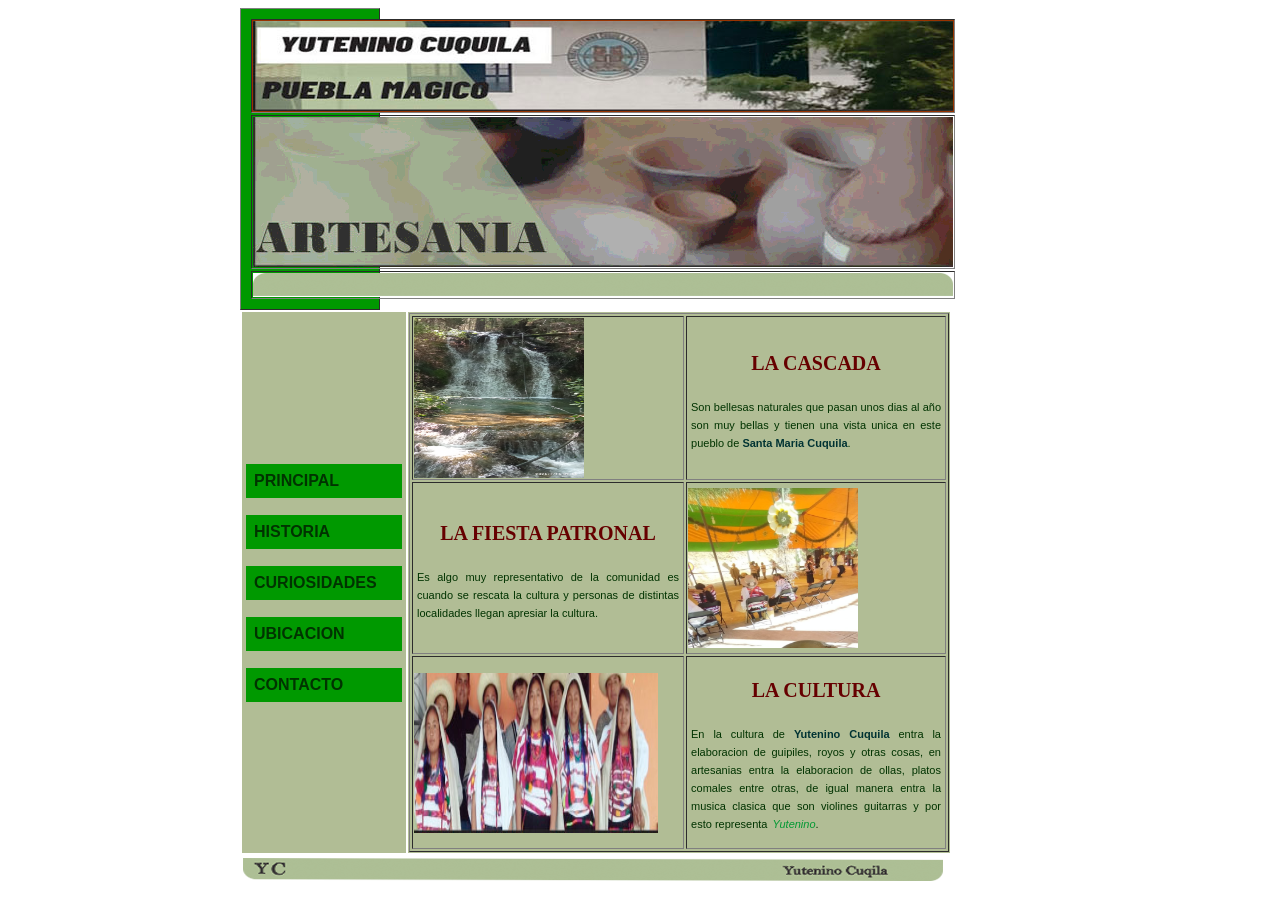
<file: MELCHORVE_EVELY N_601_CURIOSIDADES.html>
<!DOCTYPE html PUBLIC "-//W3C//DTD XHTML 1.0 Transitional//EN" "http://www.w3.org/TR/xhtml1/DTD/xhtml1-transitional.dtd">
<html xmlns="http://www.w3.org/1999/xhtml">
<head>
<meta http-equiv="Content-Type" content="text/html; charset=utf-8" />
<title>Paginas de COMUNIDAD</title>
<link href="MELCHORVE_EVELYN_ESTILOS.css" rel="stylesheet" type="text/css" />
</head>

<body>
<div class="centrar">
<table width="700" border="1" class="navegacion">
  <tr>
    <td height="90" bgcolor="#993300"><a href="index.html"><img src="IMAGEN 4.1.jpg" width="700" height="90" /></a></td>
  </tr>
  <tr>
    <td height="150"><a href="index.html"><img src="MELCHORVE_EVELYN_601_BANNER (1).gif" width="700" height="150" /></a></td>
  </tr>
  <tr>
    <td width="230" height="24"><img src="cuerpo_superior1.png" width="700" height="24" /></td>
  </tr>
</table>
<table width="700">
  <tr>
    <td width="162" height="523" bgcolor="#B1BD95"><p><a href="index.html" class="navegacion">PRINCIPAL</a></p>
      <p><a href="MELCHORVE_EVELYN_HISTORIA.html" class="navegacion">HISTORIA</a></p>
      <p><a href="MELCHORVE_EVELY N_601_CURIOSIDADES.html" class="navegacion">CURIOSIDADES</a></p>
      <p><a href="MELCHORVE_EVELYN_UBICACION.html" class="navegacion">UBICACION</a></p>
      <p><a href="MELCHORVE_EVELYN_CONTACTO.html" class="navegacion">CONTACTO</a>        </p>
    <td width="545" bgcolor="#B1BD95"><table width="540" border="1">
          <tr>
            <td width="270" height="118"><img src="cascada.jpg" width="170" height="160" /></td>
            <td width="263"><p class="TITULO">LA CASCADA</p>
            <p>Son bellesas naturales que pasan unos dias al año son muy bellas y tienen una vista unica en este pueblo de<span class="negrita"> Santa Maria Cuquila</span>.</p></td>
          </tr>
          <tr>
            <td height="168"><p class="TITULO">LA FIESTA PATRONAL</p>
            <p>Es algo muy representativo de la comunidad es cuando se rescata la cultura y personas de distintas localidades llegan apresiar la cultura.</p></td>
            <td><img src="fiesta.jpg" width="170" height="160" /></td>
          </tr>
          <tr>
            <td height="179"><img src="cultura.png" width="244" height="160" /></td>
            <td><p class="TITULO">LA CULTURA</p>
            <p>En la cultura de <span class="negrita">Yutenino Cuquila</span> entra la elaboracion de guipiles, royos y otras cosas, en artesanias entra la elaboracion de ollas, platos comales entre otras, de igual manera entra la musica clasica que son violines guitarras y por esto representa <span class="cursiva">Yutenino</span>.</p></td>
          </tr>
        </table>                
  </table>
<table width="700" >
  <tr>
    <td height="24"><img src="cuerpo_inferior1.png" width="700" height="24" /></td>
  </tr>
</table>
</div>
</body>
</html>
</file>
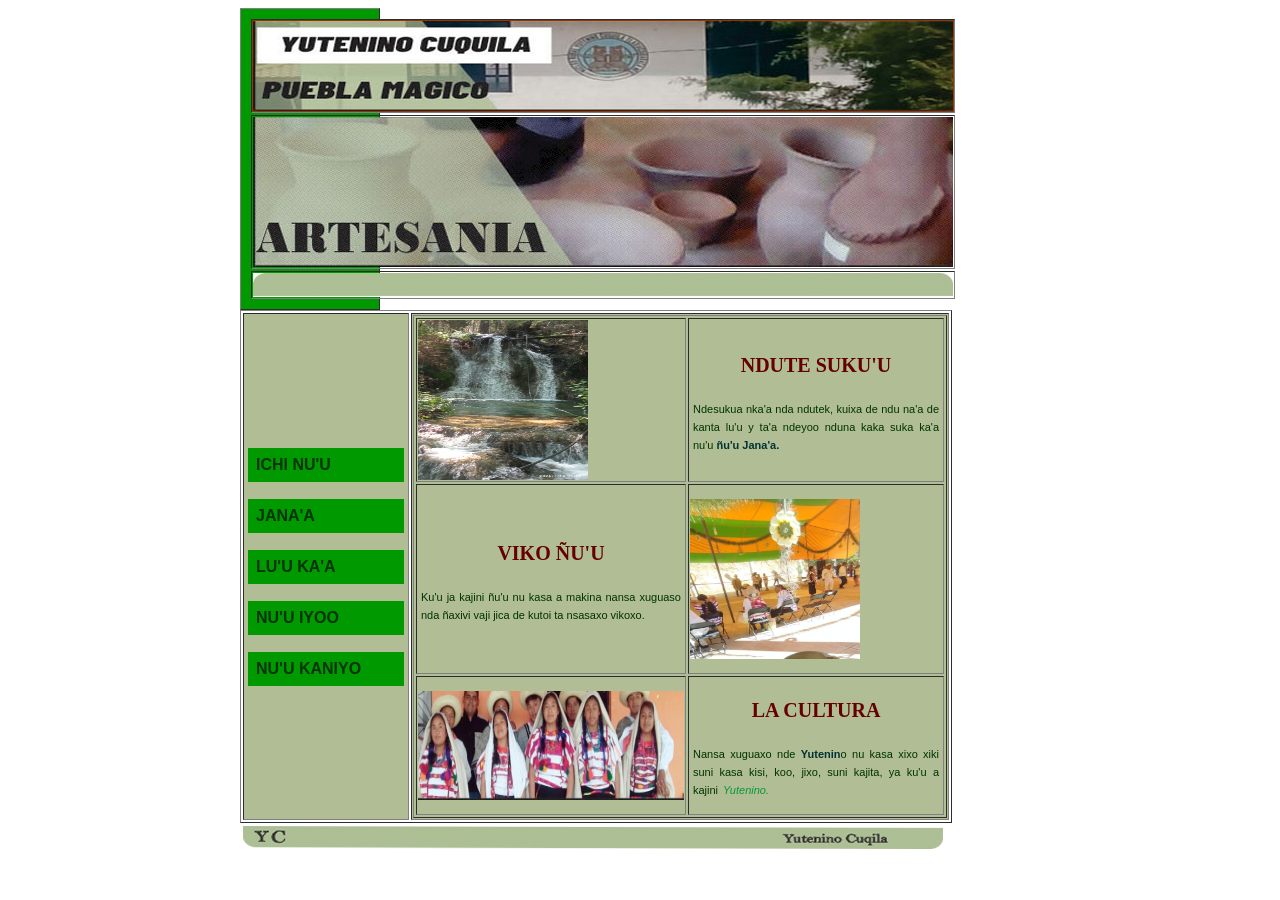
<file: MELCHORVE_EVELY N_601_CURIOSIDADESMIXTECO.html>
<!DOCTYPE html PUBLIC "-//W3C//DTD XHTML 1.0 Transitional//EN" "http://www.w3.org/TR/xhtml1/DTD/xhtml1-transitional.dtd">
<html xmlns="http://www.w3.org/1999/xhtml">
<head>
<meta http-equiv="Content-Type" content="text/html; charset=utf-8" />
<title>Paginas de COMUNIDAD</title>
<link href="MELCHORVE_EVELYN_ESTILOS.css" rel="stylesheet" type="text/css" />
</head>

<body>
<div class="centrar">
<table width="700" border="1" class="navegacion">
  <tr>
    <td height="90" bgcolor="#993300"><a href="INDEX.html"><img src="IMAGEN 4.1.jpg" width="700" height="90" /></a></td>
  </tr>
  <tr>
    <td height="150"><a href="INDEX.html"><img src="MELCHORVE_EVELYN_601_BANNER (1).gif" width="700" height="150" /></a></td>
  </tr>
  <tr>
    <td width="230" height="24"><img src="cuerpo_superior1.png" width="700" height="24" /></td>
  </tr>
</table>
<table width="700" border="1">
  <tr>
    <td width="140" bgcolor="#B1BD95"><p><a href="MELCHORVE_EVELYN_MIXTECO.html" class="navegacion">ICHI NU'U</a></p>
      <p><a href="MELCHORVE_EVELYN_HISTORIAMIX.html" class="navegacion">JANA'A</a></p>
      <p><a href="MELCHORVE_EVELY N_601_CURIOSIDADESMIXTECO.html" class="navegacion">LU'U KA'A</a></p>
      <p><a href="MELCHORVE_EVELYN_UBICACIONMIX.html" class="navegacion">NU'U IYOO</a></p>
      <p><a href="MELCHORVE_EVELYN_CONTACTOMIX.html" class="navegacion">NU'U KANIYO</a></p>
    <td width="438" bgcolor="#B1BD95"><table width="534" height="490" border="1">
          <tr>
            <td width="235" height="142"><img src="cascada.jpg" width="170" height="160" /></td>
            <td width="283"><p class="TITULO"> NDUTE SUKU'U</p>
            <p>Ndesukua nka'a nda ndutek, kuixa de ndu na'a de kanta lu'u y ta'a ndeyoo nduna kaka suka ka'a nu'u <span class="negrita">ñu'u Jana'a.</span></p></td>
          </tr>
          <tr>
            <td height="186"><p class="TITULO">VIKO ÑU'U</p>
            <p>Ku'u ja kajini ñu'u nu kasa a makina nansa xuguaso nda ñaxivi vaji jica de kutoi ta nsasaxo vikoxo.</p></td>
            <td><img src="fiesta.jpg" width="170" height="160" /></td>
          </tr>
          <tr>
            <td><img src="cultura.png" width="266" height="109" /></td>
            <td><p class="TITULO">LA CULTURA</p>
            <p>Nansa xuguaxo nde <span class="negrita">Yutenin</span>o nu kasa xixo xiki suni kasa kisi, koo, jixo, suni kajita, ya ku'u a kajini<span class="cursiva"> Yutenino.</span></p></td>
          </tr>
        </table>                
  </table>
<table width="700">
  <tr>
    <td height="24"><img src="cuerpo_inferior1.png" width="700" height="24" /></td>
  </tr>
</table>
</div>
</body>
</html>
</file>
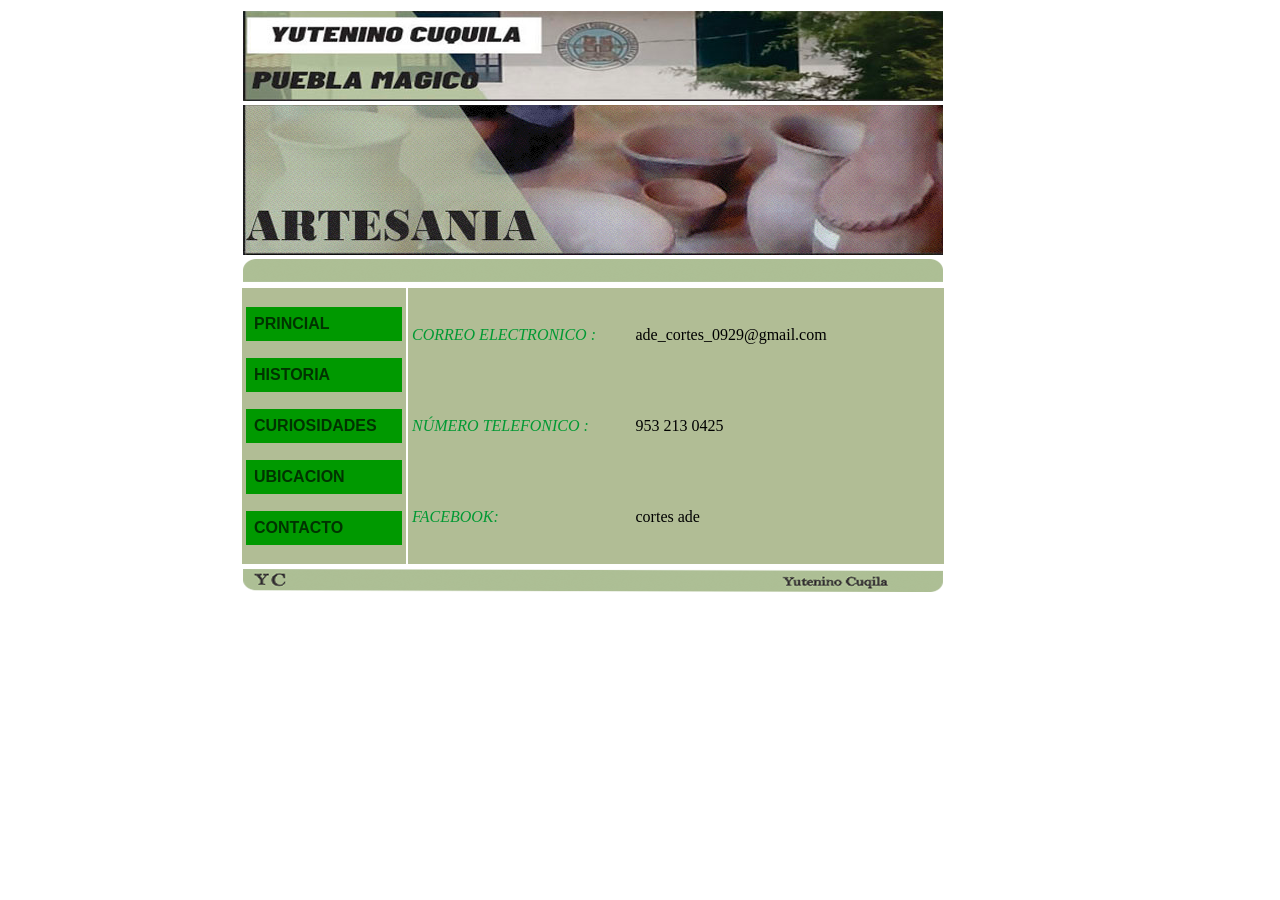
<file: MELCHORVE_EVELYN_CONTACTO.html>
<!DOCTYPE html PUBLIC "-//W3C//DTD XHTML 1.0 Transitional//EN" "http://www.w3.org/TR/xhtml1/DTD/xhtml1-transitional.dtd">
<html xmlns="http://www.w3.org/1999/xhtml">
<head>
<meta http-equiv="Content-Type" content="text/html; charset=utf-8" />
<title>Paginas de COMUNIDAD</title>
<link href="MELCHORVE_EVELYN_ESTILOS.css" rel="stylesheet" type="text/css" />
</head>

<body>
<div class="centrar">
<table width="700" class="centrar">
  <tr>
    <td><a href="index.html"><img src="IMAGEN 4.1.jpg" width="700" height="90" /></a></td>
  </tr>
  <tr>
    <td height="150"><a href="index.html"><img src="MELCHORVE_EVELYN_601_BANNER (1).gif" width="700" height="150" /></a></td>
  </tr>
  <tr>
    <td width="230" height="24"><img src="cuerpo_superior1.png" width="700" height="24" /></td>
  </tr>
</table>
<table width="700">
  <tr>
    <td width="204" bgcolor="#B1BD95"><p><a href="index.html" class="navegacion">PRINCIAL </a></p>
      <p><a href="MELCHORVE_EVELYN_HISTORIA.html" class="navegacion">HISTORIA</a></p>
<p><a href="MELCHORVE_EVELY N_601_CURIOSIDADES.html" class="navegacion">CURIOSIDADES</a></p>
      <p><a href="MELCHORVE_EVELYN_UBICACION.html" class="navegacion">UBICACION</a></p>
      <p><a href="MELCHORVE_EVELYN_CONTACTO.html" class="navegacion">CONTACTO</a></p></td>
    <td width="584" bgcolor="#B1BD95"><table width="534" height="274">
      <tr>
        <td width="217" class="cursiva">CORREO ELECTRONICO :</td>
        <td width="301">ade_cortes_0929@gmail.com</td>
      </tr>
      <tr>
        <td class="cursiva">NÚMERO TELEFONICO :</td>
        <td>953 213 0425</td>
      </tr>
      <tr>
        <td class="cursiva">FACEBOOK:</td>
        <td>cortes ade</td>
      </tr>
    </table></td>
    </tr>
</table>
<table width="700">
  <tr>
    <td height="24"><img src="cuerpo_inferior1.png" width="700" height="24" /></td>
  </tr>
</table>
</div>
</body>
</html>
</file>
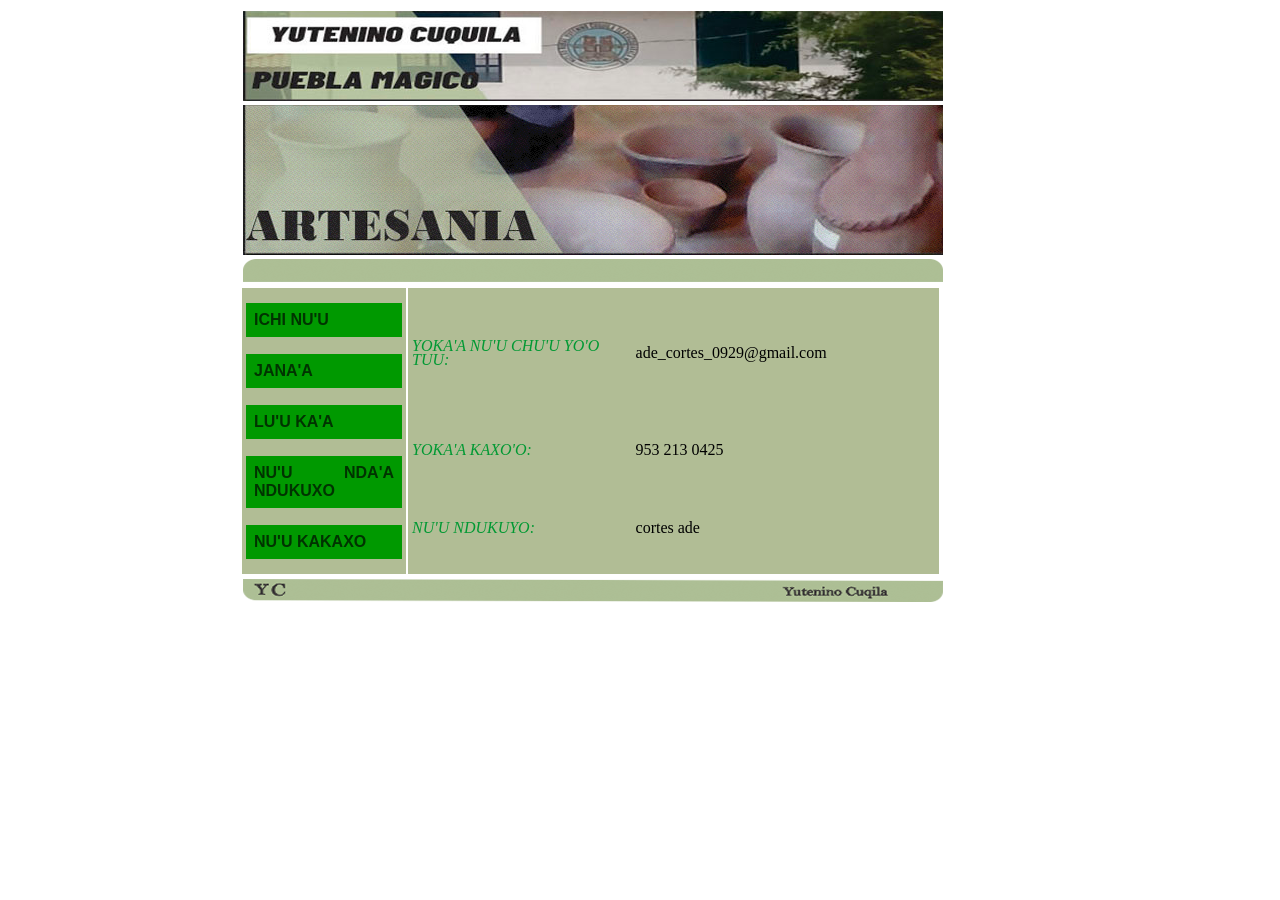
<file: MELCHORVE_EVELYN_CONTACTOMIX.html>
<!DOCTYPE html PUBLIC "-//W3C//DTD XHTML 1.0 Transitional//EN" "http://www.w3.org/TR/xhtml1/DTD/xhtml1-transitional.dtd">
<html xmlns="http://www.w3.org/1999/xhtml">
<head>
<meta http-equiv="Content-Type" content="text/html; charset=utf-8" />
<title>Paginas de COMUNIDAD</title>
<link href="MELCHORVE_EVELYN_ESTILOS.css" rel="stylesheet" type="text/css" />
</head>

<body>
<div class="centrar">
<table width="700" class="centrar">
  <tr>
    <td><img src="IMAGEN 4.1.jpg" width="700" height="90" /></td>
  </tr>
  <tr>
    <td height="150"><img src="MELCHORVE_EVELYN_601_BANNER (1).gif" width="700" height="150" /></td>
  </tr>
  <tr>
    <td width="230" height="24"><img src="cuerpo_superior1.png" width="700" height="24" /></td>
  </tr>
</table>
<table width="700">
  <tr>
    <td width="204" bgcolor="#B1BD95"><p><a href="MELCHORVE_EVELYN_MIXTECO.html" class="navegacion">ICHI NU'U</a></p>
      <p><a href="MELCHORVE_EVELYN_HISTORIAMIX.html" class="navegacion">JANA'A</a></p>
<p><a href="MELCHORVE_EVELY N_601_CURIOSIDADESMIXTECO.html" class="navegacion">LU'U KA'A</a></p>
      <p><a href="MELCHORVE_EVELYN_UBICACIONMIX.html" class="navegacion">NU'U NDA'A NDUKUXO</a></p>
      <p><a href="MELCHORVE_EVELYN_CONTACTOMIX.html" class="navegacion">NU'U KAKAXO</a></p></td>
    <td width="584" bgcolor="#B1BD95"><table width="529" height="274">
      <tr>
        <td width="217" class="cursiva">YOKA'A NU'U CHU'U YO'O TUU:</td>
        <td width="296">ade_cortes_0929@gmail.com</td>
      </tr>
      <tr>
        <td class="cursiva">YOKA'A KAXO'O:</td>
        <td>953 213 0425</td>
      </tr>
      <tr>
        <td class="cursiva">NU'U NDUKUYO:</td>
        <td>cortes ade</td>
      </tr>
    </table></td>
    </tr>
</table>
<table width="700">
  <tr>
    <td height="24"><img src="cuerpo_inferior1.png" width="700" height="24" /></td>
  </tr>
</table>
</div>
</body>
</html>
</file>
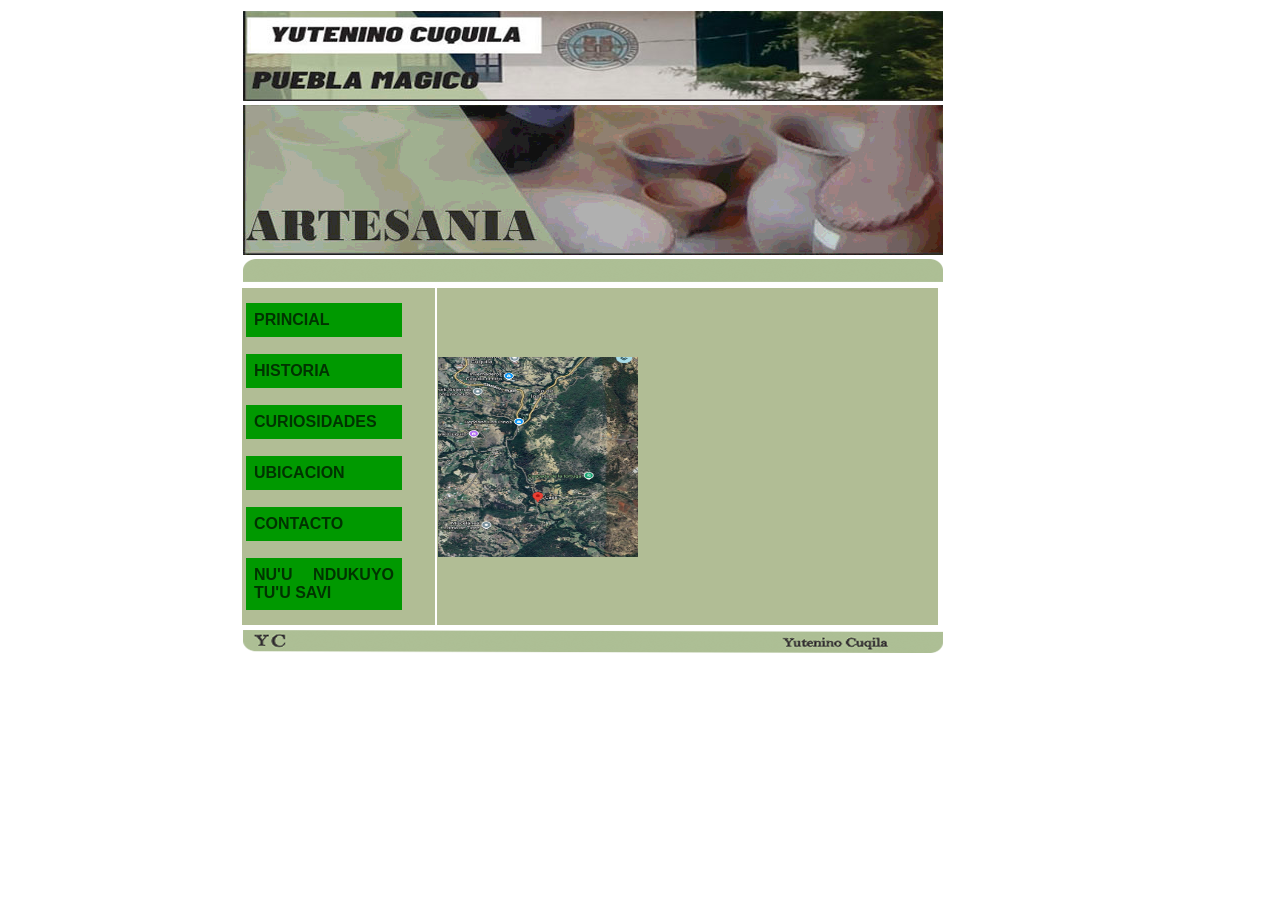
<file: MELCHORVE_EVELYN_UBICACION.html>
<!DOCTYPE html PUBLIC "-//W3C//DTD XHTML 1.0 Transitional//EN" "http://www.w3.org/TR/xhtml1/DTD/xhtml1-transitional.dtd">
<html xmlns="http://www.w3.org/1999/xhtml">
<head>
<meta http-equiv="Content-Type" content="text/html; charset=utf-8" />
<title>Paginas de COMUNIDAD</title>
<link href="MELCHORVE_EVELYN_ESTILOS.css" rel="stylesheet" type="text/css" />
</head>

<body>
<div class="centrar">
<table width="700" >
  <tr>
    <td><a href="index.html"><img src="IMAGEN 4.1.jpg" width="700" height="90" /></a></td>
  </tr>
  <tr>
    <td height="150"><a href="index.html"><img src="MELCHORVE_EVELYN_601_BANNER (1).gif" width="700" height="150" /></a></td>
  </tr>
  <tr>
    <td width="230" height="24"><img src="cuerpo_superior1.png" width="700" height="24" /></td>
  </tr>
</table>
<table width="700">
  <tr>
    <td width="196" bgcolor="#B1BD95"><p><a href="index.html" class="navegacion">PRINCIAL </a></p>
      <p><a href="MELCHORVE_EVELYN_HISTORIA.html" class="navegacion">HISTORIA</a></p>
<p><a href="MELCHORVE_EVELY N_601_CURIOSIDADES.html" class="navegacion">CURIOSIDADES</a></p>
      <p><a href="MELCHORVE_EVELYN_UBICACION.html" class="navegacion">UBICACION</a></p>
      <p><a href="MELCHORVE_EVELYN_CONTACTO.html" class="navegacion">CONTACTO</a></p>
      <p><a href="MIXTECO.html" class="navegacion">NU'U NDUKUYO TU'U SAVI</a></p></td>
    <td width="550" bgcolor="#B1BD95"><img src="ubicacion.jpg" width="200" height="200" /></td>
    </tr>
</table>
<table width="700">
  <tr>
    <td height="24"><img src="cuerpo_inferior1.png" width="700" height="24" /></td>
  </tr>
</table>
</div>
</body>
</html>
</file>
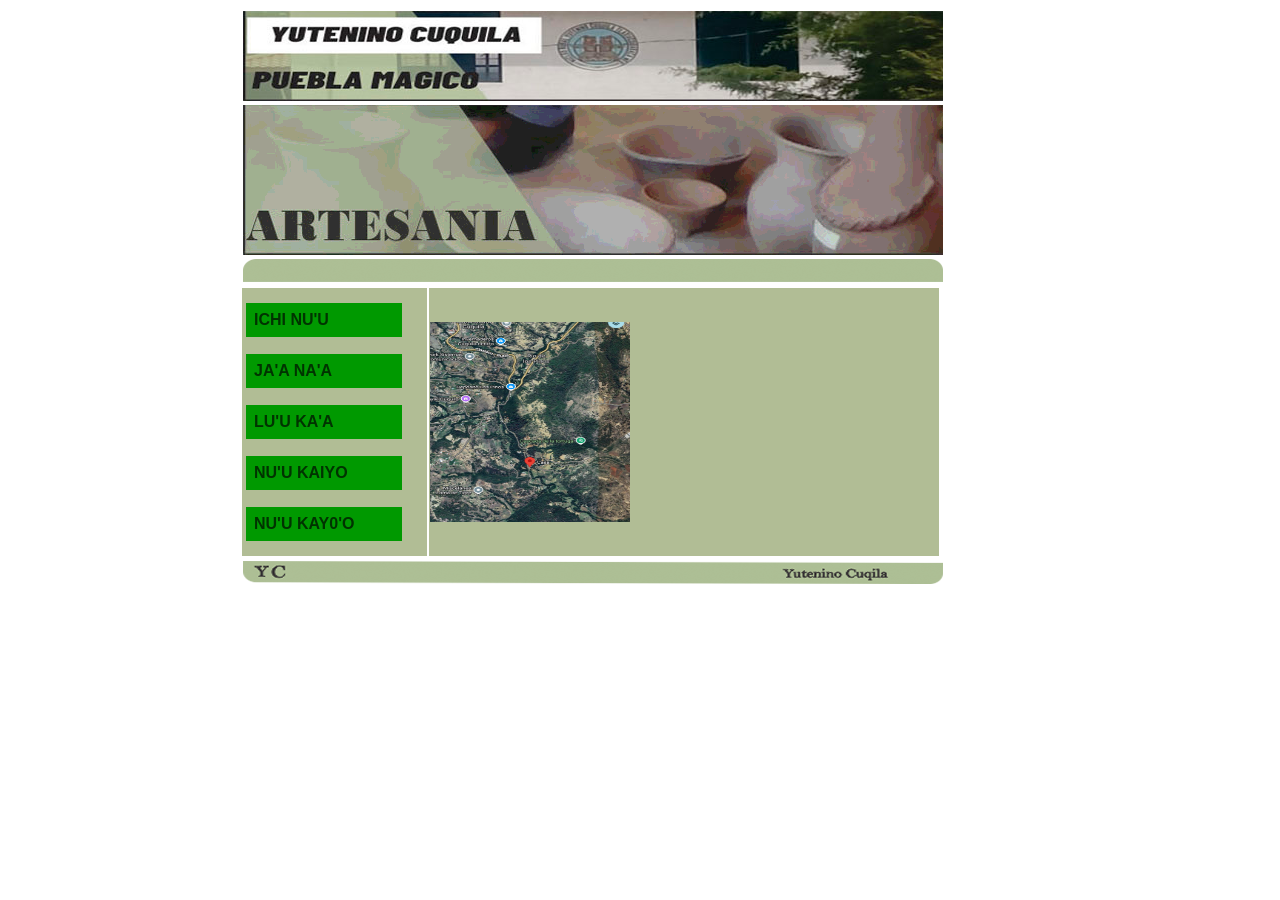
<file: MELCHORVE_EVELYN_UBICACIONMIX.html>
<!DOCTYPE html PUBLIC "-//W3C//DTD XHTML 1.0 Transitional//EN" "http://www.w3.org/TR/xhtml1/DTD/xhtml1-transitional.dtd">
<html xmlns="http://www.w3.org/1999/xhtml">
<head>
<meta http-equiv="Content-Type" content="text/html; charset=utf-8" />
<title>Paginas de COMUNIDAD</title>
<link href="MELCHORVE_EVELYN_ESTILOS.css" rel="stylesheet" type="text/css" />
</head>

<body>
<div class="centrar">
<table width="700" class="centrar">
  <tr>
    <td><img src="IMAGEN 4.1.jpg" width="700" height="90" /></td>
  </tr>
  <tr>
    <td height="150"><img src="MELCHORVE_EVELYN_601_BANNER (1).gif" width="700" height="150" /></td>
  </tr>
  <tr>
    <td width="230" height="24"><img src="cuerpo_superior1.png" width="700" height="24" /></td>
  </tr>
</table>
<table width="701">
  <tr>
    <td width="182" bgcolor="#B1BD95"><p><a href="MELCHORVE_EVELYN_MIXTECO.html" class="navegacion">ICHI NU'U</a></p>
      <p> <a href="MELCHORVE_EVELYN_HISTORIAMIX.html" class="navegacion">JA'A NA'A</a></p>
<p><a href="MELCHORVE_EVELY N_601_CURIOSIDADESMIXTECO.html" class="navegacion">LU'U KA'A</a></p>
      <p><a href="MELCHORVE_EVELYN_UBICACIONMIX.html" class="navegacion">NU'U KAIYO</a></p>
      <p><a href="MELCHORVE_EVELYN_CONTACTOMIX.html" class="navegacion">NU'U KAY0'O</a></p></td>
    <td width="507" bgcolor="#B1BD95"><img src="ubicacion.jpg" width="200" height="200" /></td>
    </tr>
</table>
<table width="700">
  <tr>
    <td height="24"><img src="cuerpo_inferior1.png" width="700" height="24" /></td>
  </tr>
</table>
</div>
</body>
</html>
</file>
<file: MELCHORVE_EVELYN_ESTILOS.css>
p{
	font-family:Verdana, Geneva, sans-serif;
	font-size:11px;
	color:#030;
	line-height:18px;
	padding:3px;
	text-align:justify;
}

.cursiva{
	font-style:italic;
	margin-left:2px;
	line-height:14px;
	color:#009933;	
}
.negrita {
	font-family: Verdana, Geneva, sans-serif;
	font-size: 11px;
	line-height: 18px;
	font-weight: bold;
	color: #033;
}
.TITULO{
	font-family:"Times New Roman", Times, serif;
	font-size:20px;
	line-height:18px;
	font-weight:bold;
	color:#600;
	text-align:center;
	}
.navegacion{
	font-family:Verdana, Geneva, sans-serif;
	font-size:16px;
	color:#030;
	font-style:normal;
	font-weight:bold;
	text-decoration:none;
	background-color:#090;
	display:block;
	width:140px;
	padding:8px;
	}

.navegacion:hover{
	font-family:Verdana, Geneva, sans-serif;
	font-size:16px;
	color:#030;
	font-style:normal;
	font-weight:bold;
	text-decoration:none;
	background-color:#060;
	display:block;
	width:140px;
	padding:8px;
	}

.centrar{
	width:800px;
	margin:0 auto;
	}
</file>
